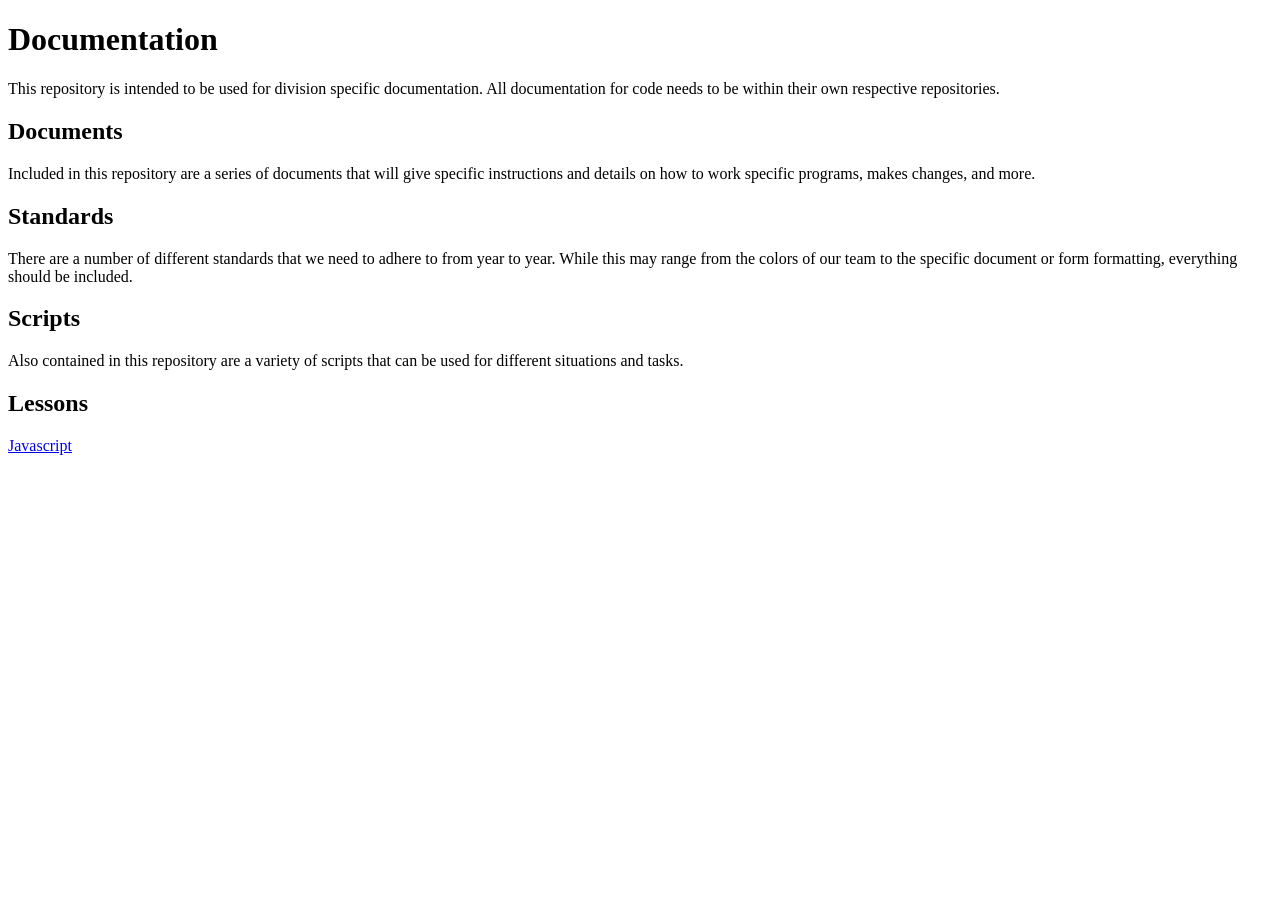
<file: index.html>
<!DOCTYPE html>
<html>
	<head>
		<meta charset="UTF-8">
		<meta http-equiv="X-UA-Compatible" content="IE=edge">
		<meta name="viewport" content="width=device-width, initial-scale=1">	
		<title>Documentation Home</title>
	</head>
	<body>
		<h1>Documentation</h1>
		<p>This repository is intended to be used for division specific documentation. All documentation for code needs to be within their own respective repositories.</p>
		<h2>Documents</h2>
		<p>Included in this repository are a series of documents that will give specific instructions and details on how to work specific programs, makes changes, and more.</p>
		<h2>Standards</h2>
		<p>There are a number of different standards that we need to adhere to from year to year. While this may range from the colors of our team to the specific document or form formatting, everything should be included.</p>
		<h2>Scripts</h2>
		<p>Also contained in this repository are a variety of scripts that can be used for different situations and tasks.</p>
		<h2>Lessons</h2>
		<a href="http://frc868.github.io/documentation/it/js">Javascript</a>
	</body>
</html>
</file>
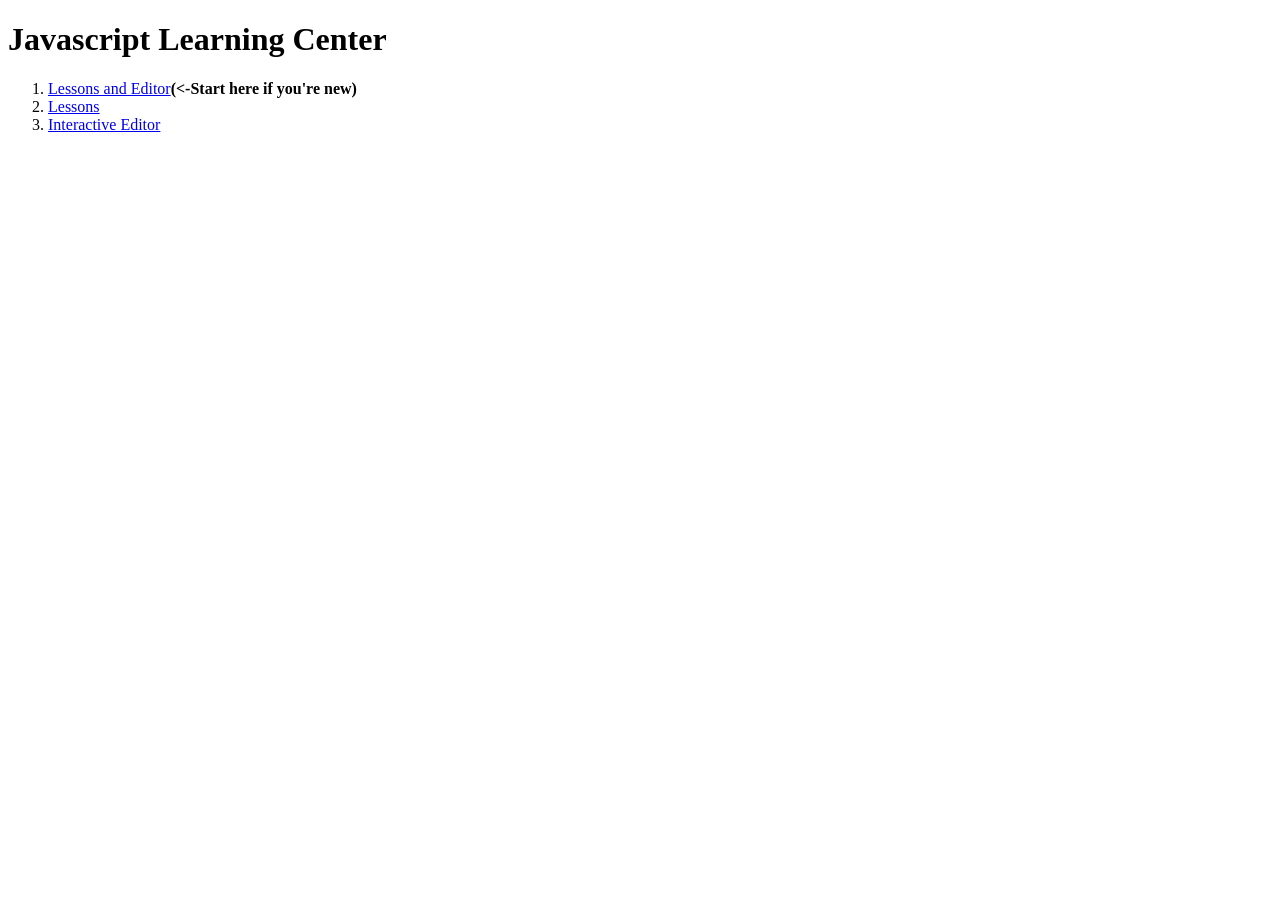
<file: js/index.html>
<!DOCTYPE HTML>
<!--Author: Tiger Huang -->
<html>
	<head>
		<meta http-equiv="Content-Type" content="text/html; charset=utf-8"/>
		<link rel="stylesheet" type="text/css" href="stylesheet.css"/>
		<title>Javascript Learning Center</title>
	</head>
	<body>
		<h1>Javascript Learning Center</h1>
		<ol>
			<li><a href="playground/index.html">Lessons and Editor</a><b>(<-Start here if you're new)</b></li>
			<li><a href="lessons/index.html">Lessons</a></li>
			<li><a href="sandbox/index.html">Interactive Editor</a></li>
		</ol>
	</body>
</html>
</file>
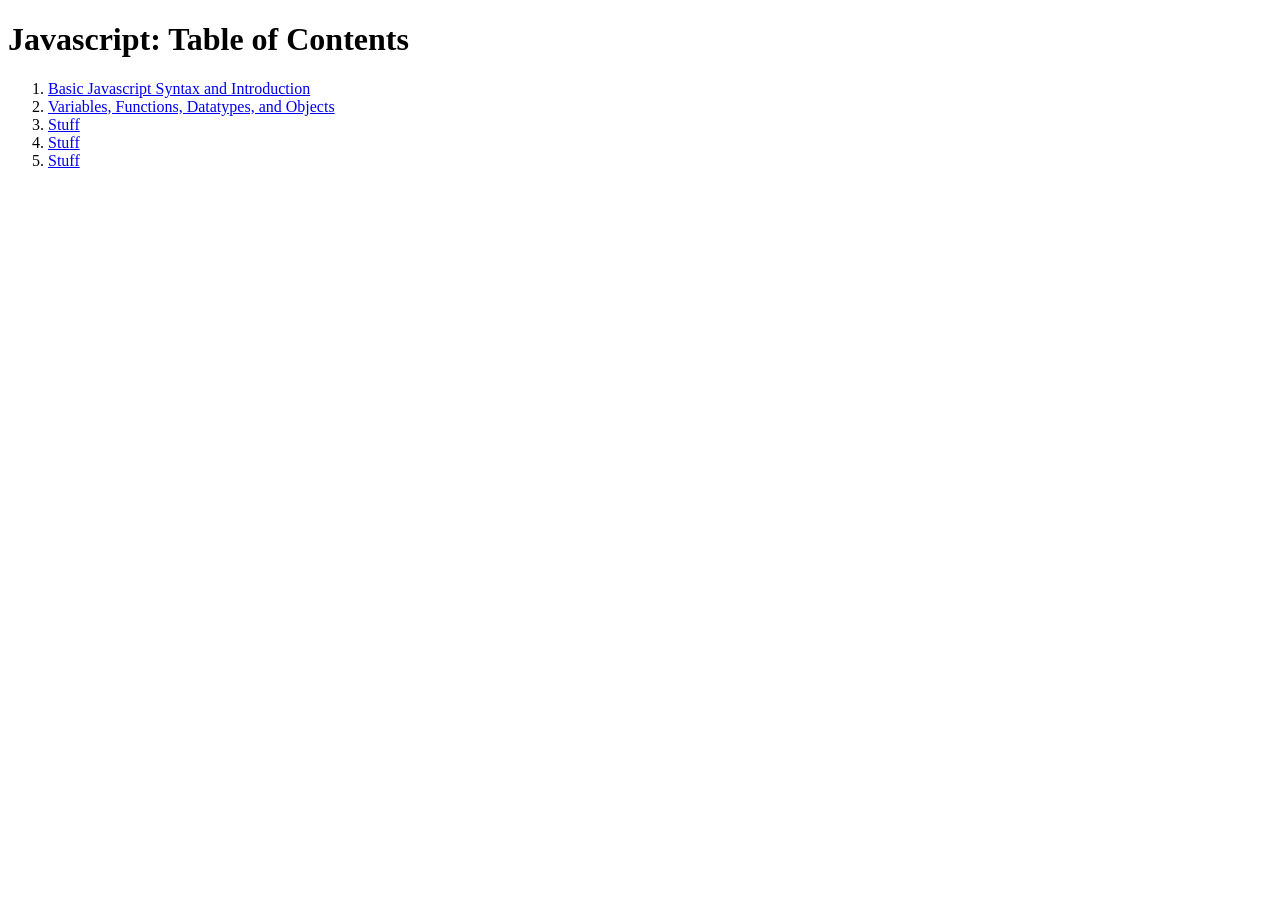
<file: js/lessons/index.html>
<!DOCTYPE HTML>
<!--Author: Tiger Huang -->
<html>
	<head>
		<meta http-equiv="Content-Type" content="text/html; charset=utf-8"/>
		<link rel="stylesheet" type="text/css" href="../stylesheet.css"/>
		<title>Javascript Lessons</title>
	</head>
	<body>
		<h1>Javascript: Table of Contents</h1>
		<ol>
			<li><a href="1.html">Basic Javascript Syntax and Introduction</a></li>
			<li><a href="2.html">Variables, Functions, Datatypes, and Objects</a></li>
			<li><a href="3.html">Stuff</a></li>
			<li><a href="4.html">Stuff</a></li>
			<li><a href="5.html">Stuff</a></li>
		</ol>
	</body>
</html>
</file>
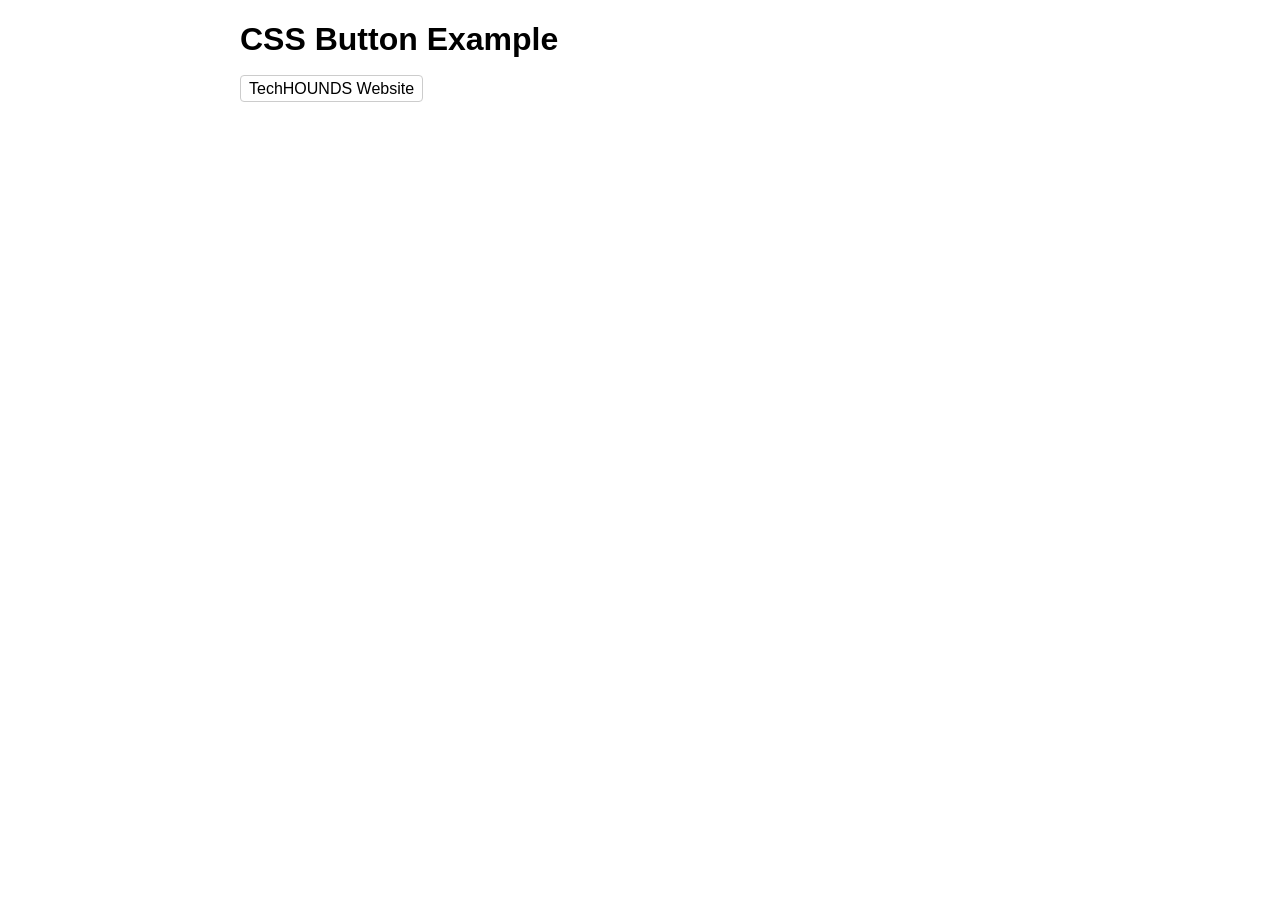
<file: css/examples/button/index.html>
<!DOCTYPE html>
<html>
	<head>
		<meta charset="UTF-8">
		<meta http-equiv="X-UA-Compatible" content="IE=edge">
		<meta name="viewport" content="width=device-width, initial-scale=1">
		<link href="style.css" rel="stylesheet" type="text/css">
		<title>CSS - Button Example</title>
	</head>
	<body>
		<div class="container">
			<h1>CSS Button Example</h1>
			<a href="http://www.techhounds.com" target="_blank" class="button">TechHOUNDS Website</a>
			<!-- target="_blank" allows the link to be opened in a new tab upon left-click -->
		</div>
	</body>
</html>
</file>
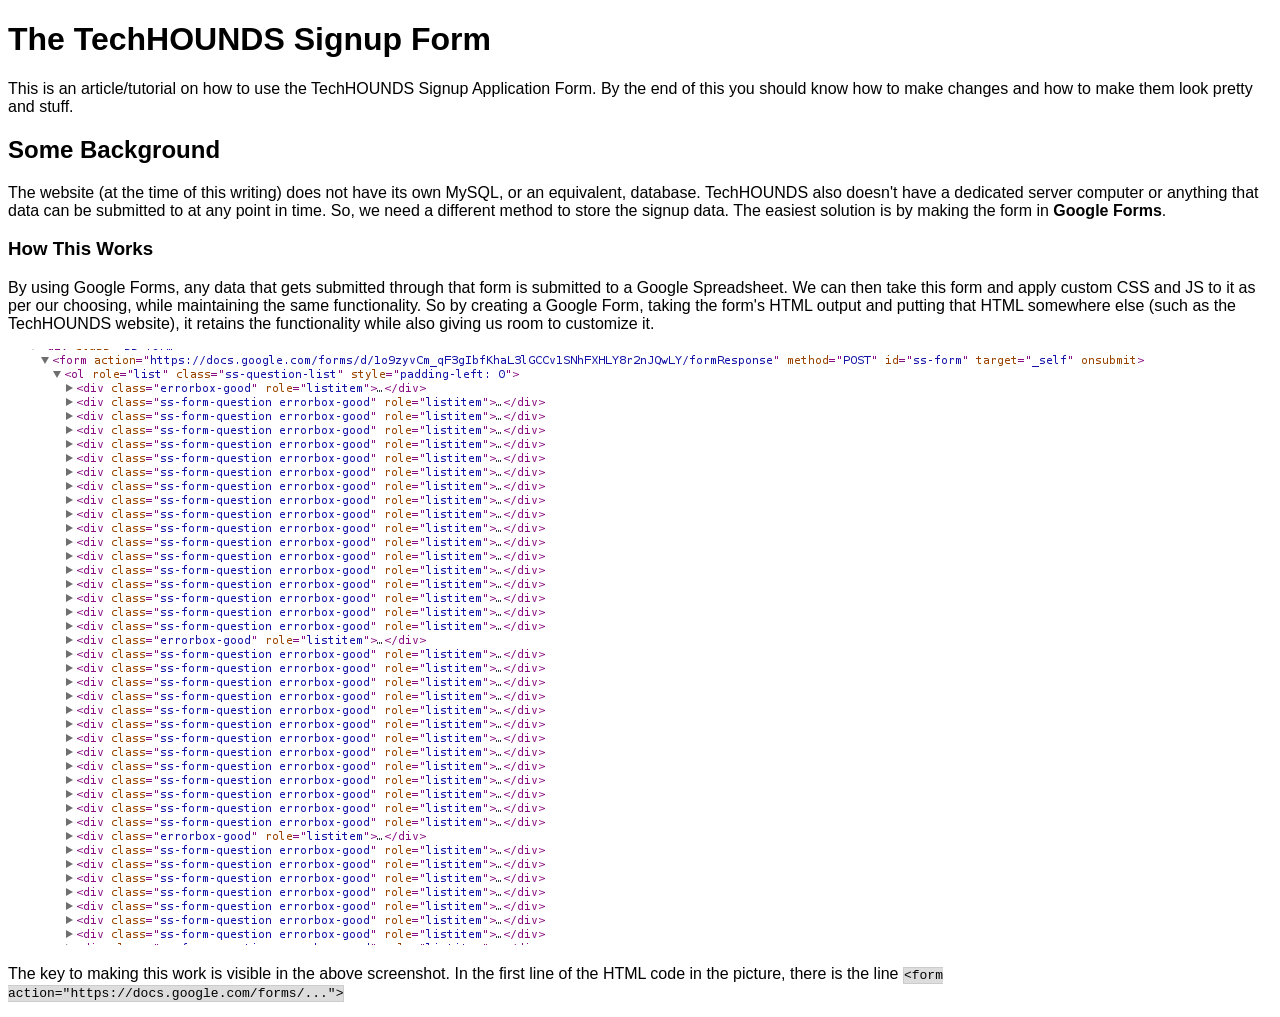
<file: it/signup-form.html>
<!DOCTYPE html>
<html>
	<head>
		<link rel="stylesheet" type="text/css" href="../css/style.css">
		<title>TechHOUNDS Signup Form</title>
	</head>
	<body>
		<h1>The TechHOUNDS Signup Form</h1>
		<p>This is an article/tutorial on how to use the TechHOUNDS Signup Application Form. By the end of this you should know how to make changes and how to make them look pretty and stuff.</p>
		<h2>Some Background</h2>
		<p>The website (at the time of this writing) does not have its own MySQL, or an equivalent, database. TechHOUNDS also doesn't have a dedicated server computer or anything that data can be submitted to at any point in time. So, we need a different method to store the signup data. The easiest solution is by making the form in <b>Google Forms</b>.</p>
		<h3>How This Works</h3>
		<p>By using Google Forms, any data that gets submitted through that form is submitted to a Google Spreadsheet. We can then take this form and apply custom CSS and JS to it as per our choosing, while maintaining the same functionality. So by creating a Google Form, taking the form's HTML output and putting that HTML somewhere else (such as the TechHOUNDS website), it retains the functionality while also giving us room to customize it.</p>
		<img src="img/1.png">
		<p>The key to making this work is visible in the above screenshot. In the first line of the HTML code in the picture, there is the line <code>&lt;form action="https://docs.google.com/forms/..."&gt;</code></p>
	</body>
</html>
</file>
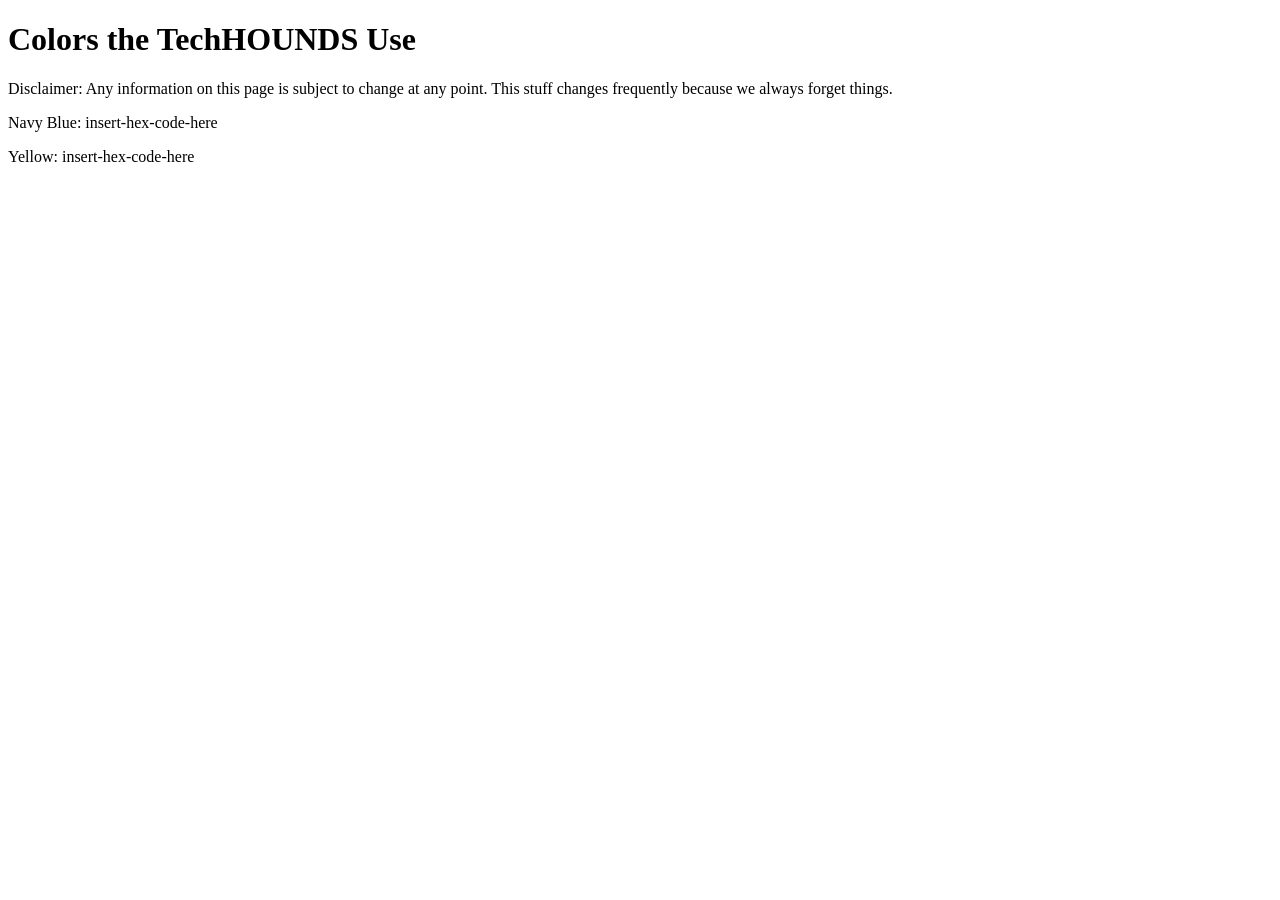
<file: pr/colors.html>
<!DOCTYPE html>
<html>
	<head>
	</head>
	<body>
		<h1>Colors the TechHOUNDS Use</h1>
		<p>Disclaimer: Any information on this page is subject to change at any point. This stuff changes frequently because we always forget things.</p>
		<p>Navy Blue: insert-hex-code-here</p>
		<p>Yellow: insert-hex-code-here</p>
	</body>
</html>
</file>
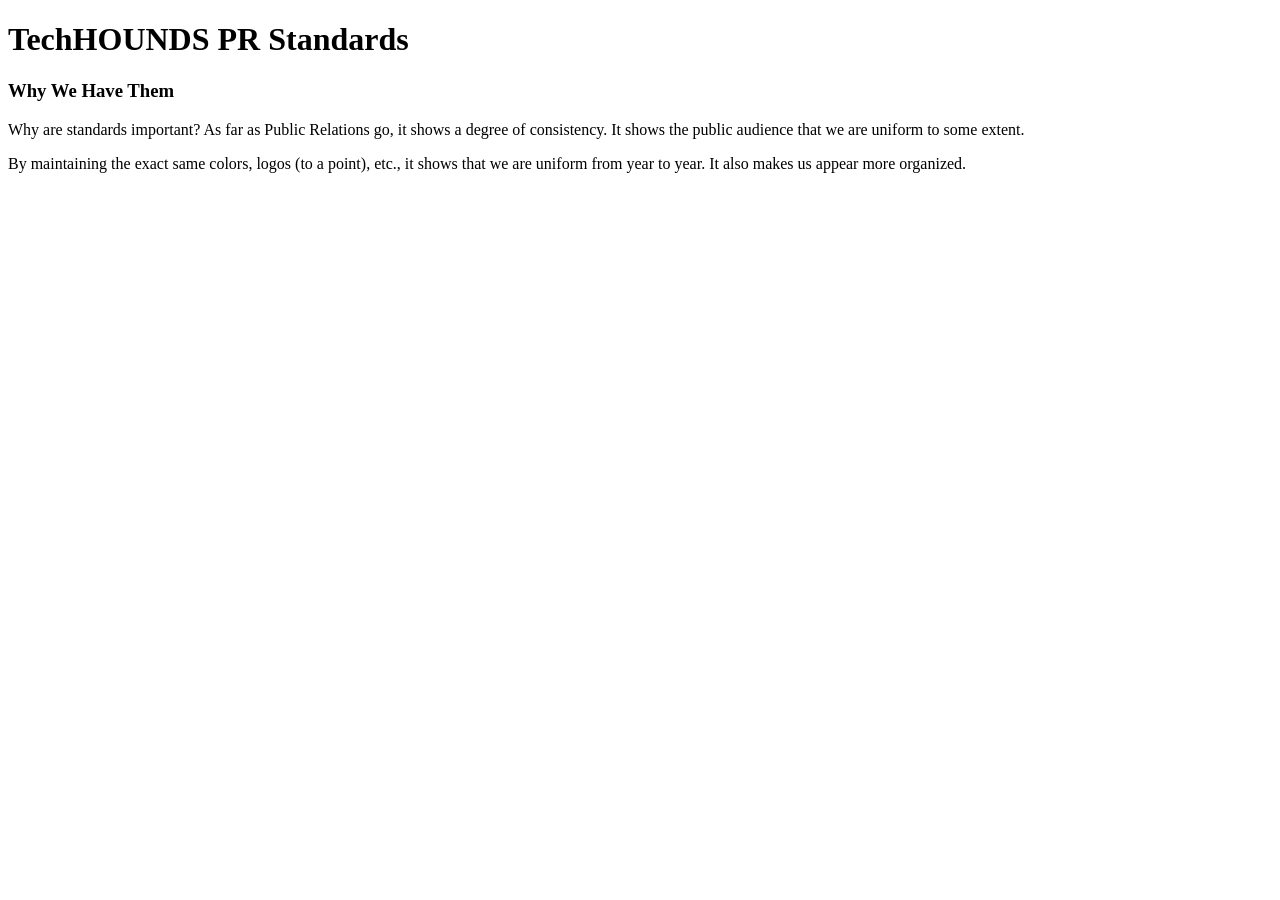
<file: pr/standards.html>
<!DOCTYPE html>
<html>
	<head>
	</head>
	<body>
		<h1>TechHOUNDS PR Standards</h1>
		<h3>Why We Have Them</h3>
		<p>Why are standards important? As far as Public Relations go, it shows a degree of consistency. It shows the public audience that we are uniform to some extent.</p>
		<p>By maintaining the exact same colors, logos (to a point), etc., it shows that we are uniform from year to year. It also makes us appear more organized.</p>
	</body>
</html>
</file>
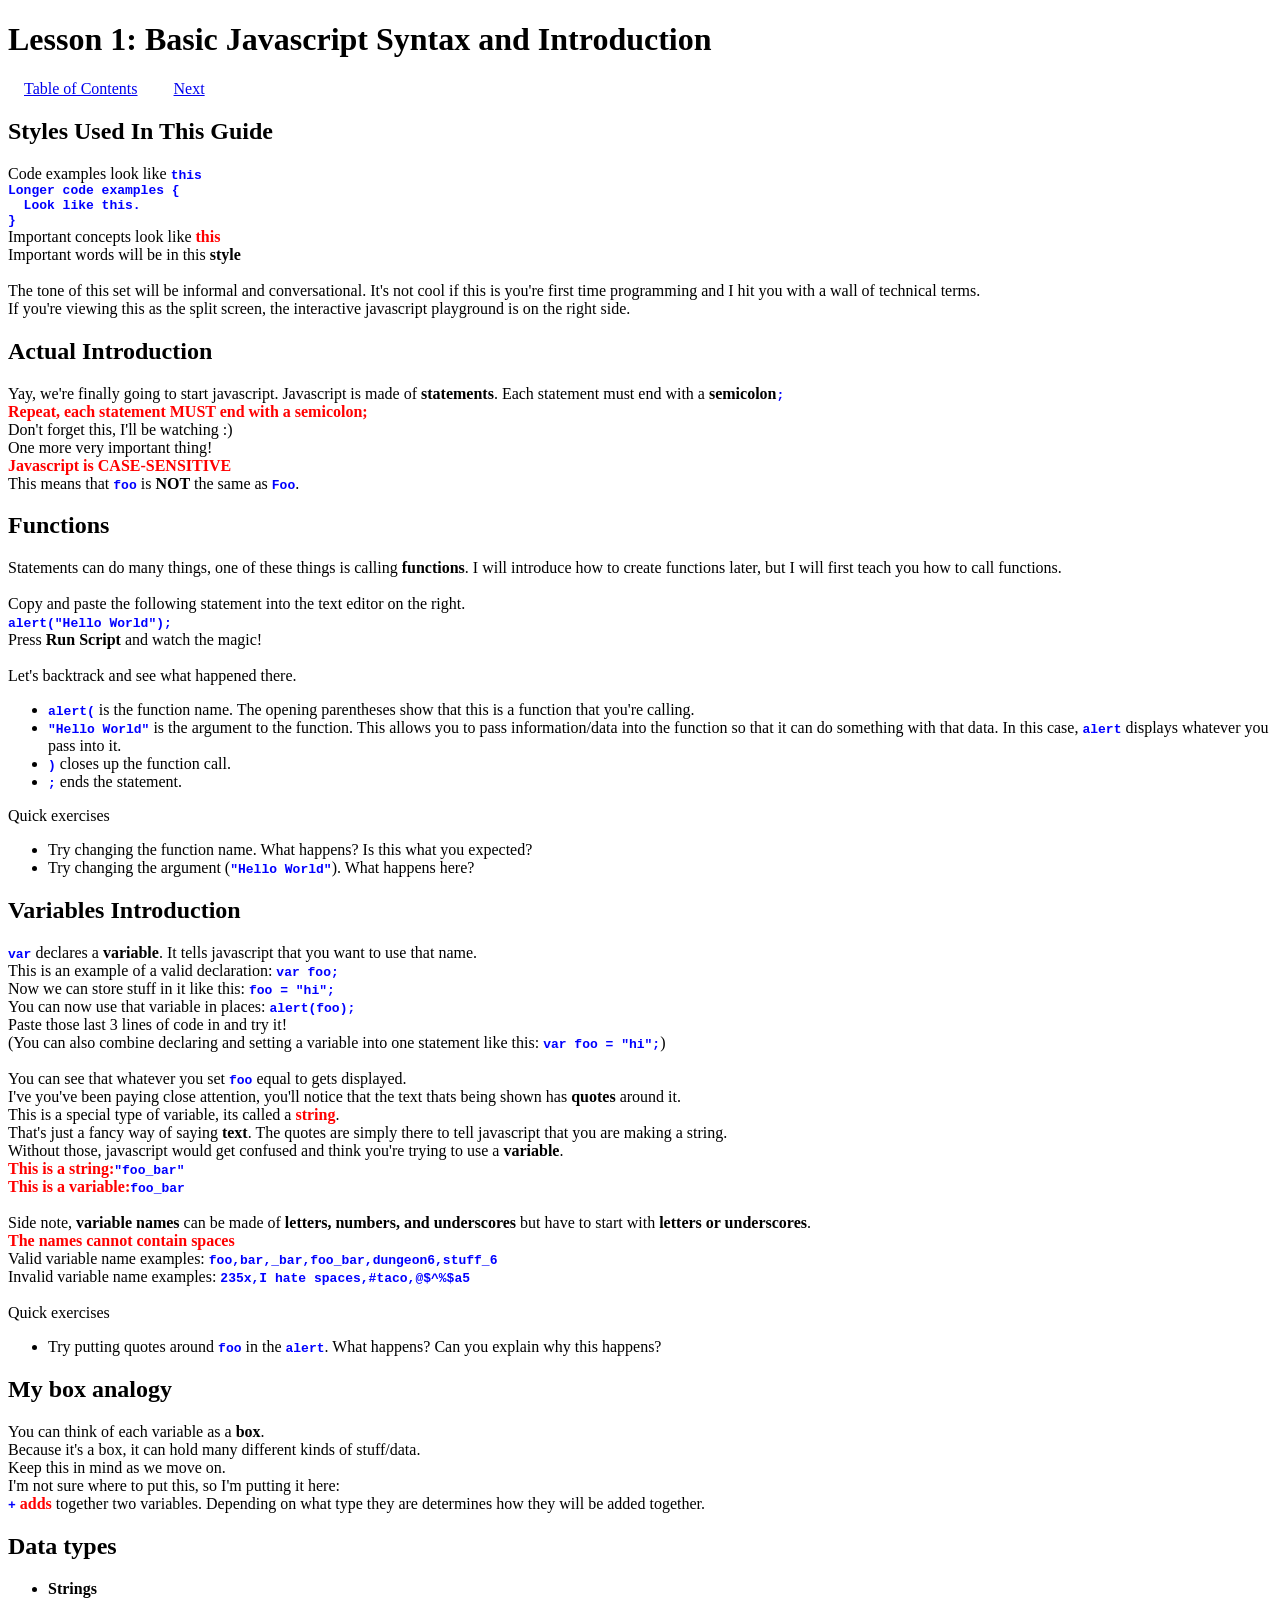
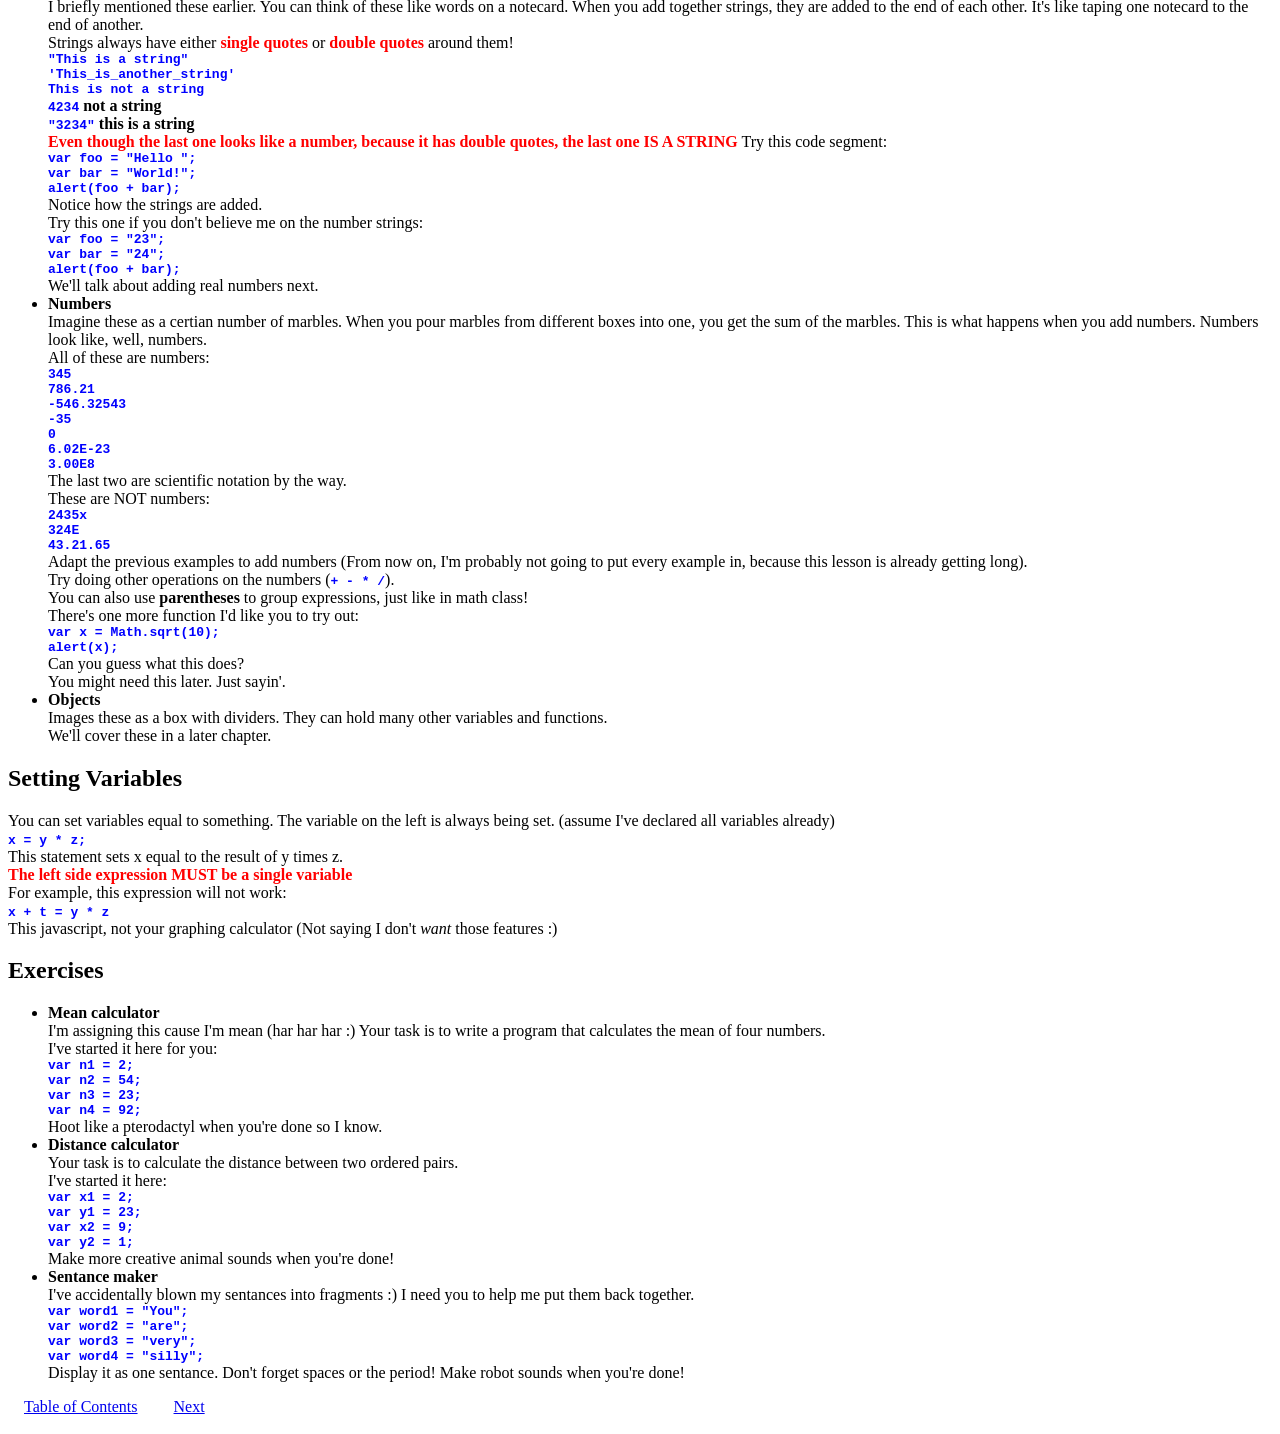
<file: js/lessons/1.html>
<!DOCTYPE HTML>
<!--Author: Tiger Huang -->
<html>
	<head>
		<meta http-equiv="Content-Type" content="text/html; charset=utf-8"/>
		<link rel="stylesheet" type="text/css" href="../stylesheet.css"/>
		<title>Lesson 1: Basic Javascript Syntax and Introduction</title>
	</head>
	<body>
		<h1>Lesson 1: Basic Javascript Syntax and Introduction</h1>
		<div class="link_box">
			<a href="index.html">Table of Contents</a>
			<a href="2.html">Next</a>
		</div>

		<h2>Styles Used In This Guide</h2>
		Code examples look like <pre>this</pre><br/>
		<pre>Longer code examples {
  Look like this.
}</pre><br/>
		Important concepts look like <h4>this</h4><br/>
		Important words will be in this <b>style</b><br/><br/>

		The tone of this set will be informal and conversational.
		It's not cool if this is you're first time programming and I hit you with a wall of technical terms.<br/>
		If you're viewing this as the split screen, the interactive javascript playground is on the right side.

		<h2>Actual Introduction</h2>
		Yay, we're finally going to start javascript.
		Javascript is made of <b>statements</b>. Each statement must end with a <b>semicolon</b><pre>;</pre><br/>
		<h4>Repeat, each statement MUST end with a semicolon;</h4><br/>
		Don't forget this, I'll be watching :)<br/>
		One more very important thing!<br/>
		<h4>Javascript is CASE-SENSITIVE</h4><br/>
		This means that <pre>foo</pre> is <b>NOT</b> the same as <pre>Foo</pre>.<br/>

		<h2>Functions</h2>
		Statements can do many things, one of these things is calling <b>functions</b>. I will introduce how to create functions later, but I will first teach you how to call functions.<br/><br/>
		Copy and paste the following statement into the text editor on the right.<br/>
		<pre>alert("Hello World");</pre><br/>
		Press <b>Run Script</b> and watch the magic!<br/><br/>
		
		Let's backtrack and see what happened there.
		<ul>
			<li><pre>alert(</pre> is the function name. The opening parentheses show that this is a function that you're calling.</li>
			<li><pre>"Hello World"</pre> is the argument to the function. This allows you to pass information/data into the function so that it can do something with that data. In this case, <pre>alert</pre> displays whatever you pass into it.</li>
			<li><pre>)</pre> closes up the function call.</li>
			<li><pre>;</pre> ends the statement.</li>
		</ul>
		Quick exercises
		<ul>
			<li>Try changing the function name. What happens? Is this what you expected?</li>
			<li>Try changing the argument (<pre>"Hello World"</pre>). What happens here?</li>
		</ul>

		<h2>Variables Introduction</h2>
		<pre>var</pre> declares a <b>variable</b>. It tells javascript that you want to use that name.<br/>
		This is an example of a valid declaration: <pre>var foo;</pre><br/>
		Now we can store stuff in it like this: <pre>foo = "hi";</pre><br/>
		You can now use that variable in places: <pre>alert(foo);</pre><br/>
		Paste those last 3 lines of code in and try it!<br/>
		(You can also combine declaring and setting a variable into one statement like this: <pre>var foo = "hi";</pre>)<br/><br/>
		
		You can see that whatever you set <pre>foo</pre> equal to gets displayed.<br/>
		I've you've been paying close attention, you'll notice that the text thats being shown has <b>quotes</b> around it.<br/>
		This is a special type of variable, its called a <h4>string</h4>.<br/>
		That's just a fancy way of saying <b>text</b>. The quotes are simply there to tell javascript that you are making a string.<br/>
		Without those, javascript would get confused and think you're trying to use a <b>variable</b>.<br/>
		<h4>This is a string: </h4><pre>"foo_bar"</pre><br/>
		<h4>This is a variable: </h4><pre>foo_bar</pre><br/><br/>

		Side note, <b>variable names</b> can be made of <b>letters, numbers, and underscores</b> but have to start with <b>letters or underscores</b>.<br/>
		<h4>The names cannot contain spaces</h4><br/>
		Valid variable name examples: <pre>foo,bar,_bar,foo_bar,dungeon6,stuff_6</pre><br/>
		Invalid variable name examples: <pre>235x,I hate spaces,#taco,@$^%$a5</pre><br/><br/>

		Quick exercises
		<ul>
			<li>Try putting quotes around <pre>foo</pre> in the <pre>alert</pre>. What happens? Can you explain why this happens?</li>
		</ul>
		
		<h2>My box analogy</h2>
		You can think of each variable as a <b>box</b>.<br/>
		Because it's a box, it can hold many different kinds of stuff/data.<br/>
		Keep this in mind as we move on.<br/>
		I'm not sure where to put this, so I'm putting it here:<br/>
		<pre>+</pre> <h4>adds</h4> together two variables. Depending on what type they are determines how they will be added together.<br/>

		<h2>Data types</h2>
		<ul>
			<li><b>Strings</b><br/>
				I briefly mentioned these earlier. You can think of these like words on a notecard. When you add together strings, they are added to the end of each other. It's like taping one notecard to the end of another.<br/>
				Strings always have either <h4>single quotes</h4> or <h4>double quotes</h4> around them!<br/>
				<pre>"This is a string"
'This_is_another_string'
This is not a string</pre><br/>
				<pre>4234</pre> <b>not a string</b><br/>
				<pre>"3234"</pre> <b> this is a string</b><br/>
				<h4>Even though the last one looks like a number, because it has double quotes, the last one IS A STRING</h4>
				
				Try this code segment:<br/>
				<pre>var foo = "Hello ";
var bar = "World!";
alert(foo + bar);</pre><br/>
				Notice how the strings are added.<br/>
				Try this one if you don't believe me on the number strings:<br/>
				<pre>var foo = "23";
var bar = "24";
alert(foo + bar);</pre><br/>
				We'll talk about adding real numbers next.<br/>
				
			</li>
			<li><b>Numbers</b><br/>
				Imagine these as a certian number of marbles. When you pour marbles from different boxes into one, you get the sum of the marbles.
				This is what happens when you add numbers. Numbers look like, well, numbers.<br/>
				All of these are numbers:<br/>
				<pre>345
786.21
-546.32543
-35
0
6.02E-23
3.00E8</pre><br/>
				The last two are scientific notation by the way.<br/>
				These are NOT numbers:<br/>
				<pre>2435x
324E
43.21.65</pre><br/>
				Adapt the previous examples to add numbers (From now on, I'm probably not going to put every example in, because this lesson is already getting long). <br/>
				Try doing other operations on the numbers (<pre>+ - * /</pre>).<br/>
				You can also use <b>parentheses</b> to group expressions, just like in math class!<br/>
				There's one more function I'd like you to try out:<br/>
				<pre>var x = Math.sqrt(10);
alert(x);</pre><br/>
				Can you guess what this does?<br/>
				You might need this later. Just sayin'.<br/>
			</li>
			<li><b>Objects</b><br/>
				Images these as a box with dividers. They can hold many other variables and functions.<br/>
				We'll cover these in a later chapter.
			</li>
		</ul>

		<h2>Setting Variables</h2>
		You can set variables equal to something. The variable on the left is always being set. (assume I've declared all variables already)<br/>
		<pre>x = y * z;</pre><br/>
		This statement sets x equal to the result of y times z.<br/>
		<h4>The left side expression MUST be a single variable</h4><br/>
		For example, this expression will not work:<br/>
		<pre>x + t = y * z</pre><br/>
		This javascript, not your graphing calculator (Not saying I don't <i>want</i> those features :)<br/>

		<h2>Exercises</h2>
		<ul>
			<li><b>Mean calculator</b><br/>
				I'm assigning this cause I'm mean (har har har :) Your task is to write a program that calculates the mean of four numbers.<br/>
				I've started it here for you:<br/>
				<pre>var n1 = 2;
var n2 = 54;
var n3 = 23;
var n4 = 92;</pre><br/>
				Hoot like a pterodactyl when you're done so I know.<br/>
			</li>
			<li><b>Distance calculator</b><br/>
				Your task is to calculate the distance between two ordered pairs.<br/>
				I've started it here:<br/>
				<pre>var x1 = 2;
var y1 = 23;
var x2 = 9;
var y2 = 1;</pre><br/>
				Make more creative animal sounds when you're done!<br/>
			</li>
			<li><b>Sentance maker</b><br/>
				I've accidentally blown my sentances into fragments :) I need you to help me put them back together.<br/>
				<pre>var word1 = "You";
var word2 = "are";
var word3 = "very";
var word4 = "silly";</pre><br/>
				Display it as one sentance. Don't forget spaces or the period!
				Make robot sounds when you're done!<br/>
		</ul>
		<div class="link_box">
			<a href="index.html">Table of Contents</a>
			<a href="2.html">Next</a>
		</div>
	</body>
</html>
</file>
<file: js/stylesheet.css>
.half_width {
	width: 49%;
	height: 99%;
}
.full_screen {
	padding: 0;
	margin: 0;
	height: 100%;
	overflow: hidden;
}
.link_box > a {
	margin-left: 1em;
	margin-right: 1em;
}
pre {
	display: inline-block;
	color: #0000FF;
	font-weight: bold;
	margin-top: 0px;
	margin-bottom: 0px;
}
h4 {
	display: inline-block;
	color: #0000FF;
	color: red;
	margin-top: 0px;
	margin-bottom: 0px;
}
</file>
<file: css/examples/button/style.css>
body {
	margin: 0;
	padding: 0;
	font-family: sans-serif;
}

.container {
	width: 800px;
	margin: auto;
}

.button {
	background-color: #fff;
	color: black;
	text-decoration: none;
	padding: 4px 8px;
	border: 1px solid #ccc;
	border-radius: 4px;
}

.button:hover,
.button:active,
.button:focus{
	background-color: #ddd;
}

.button:active {
	box-shadow: 0px 3px 5px rgba(0, 0, 0, 0.125) inset;
}
</file>
<file: css/style.css>
html,
body {
	font-family: Helvetica;
}

code {
	background-color: #ddd;
	border: 1px solid #ccc;
}
</file>
